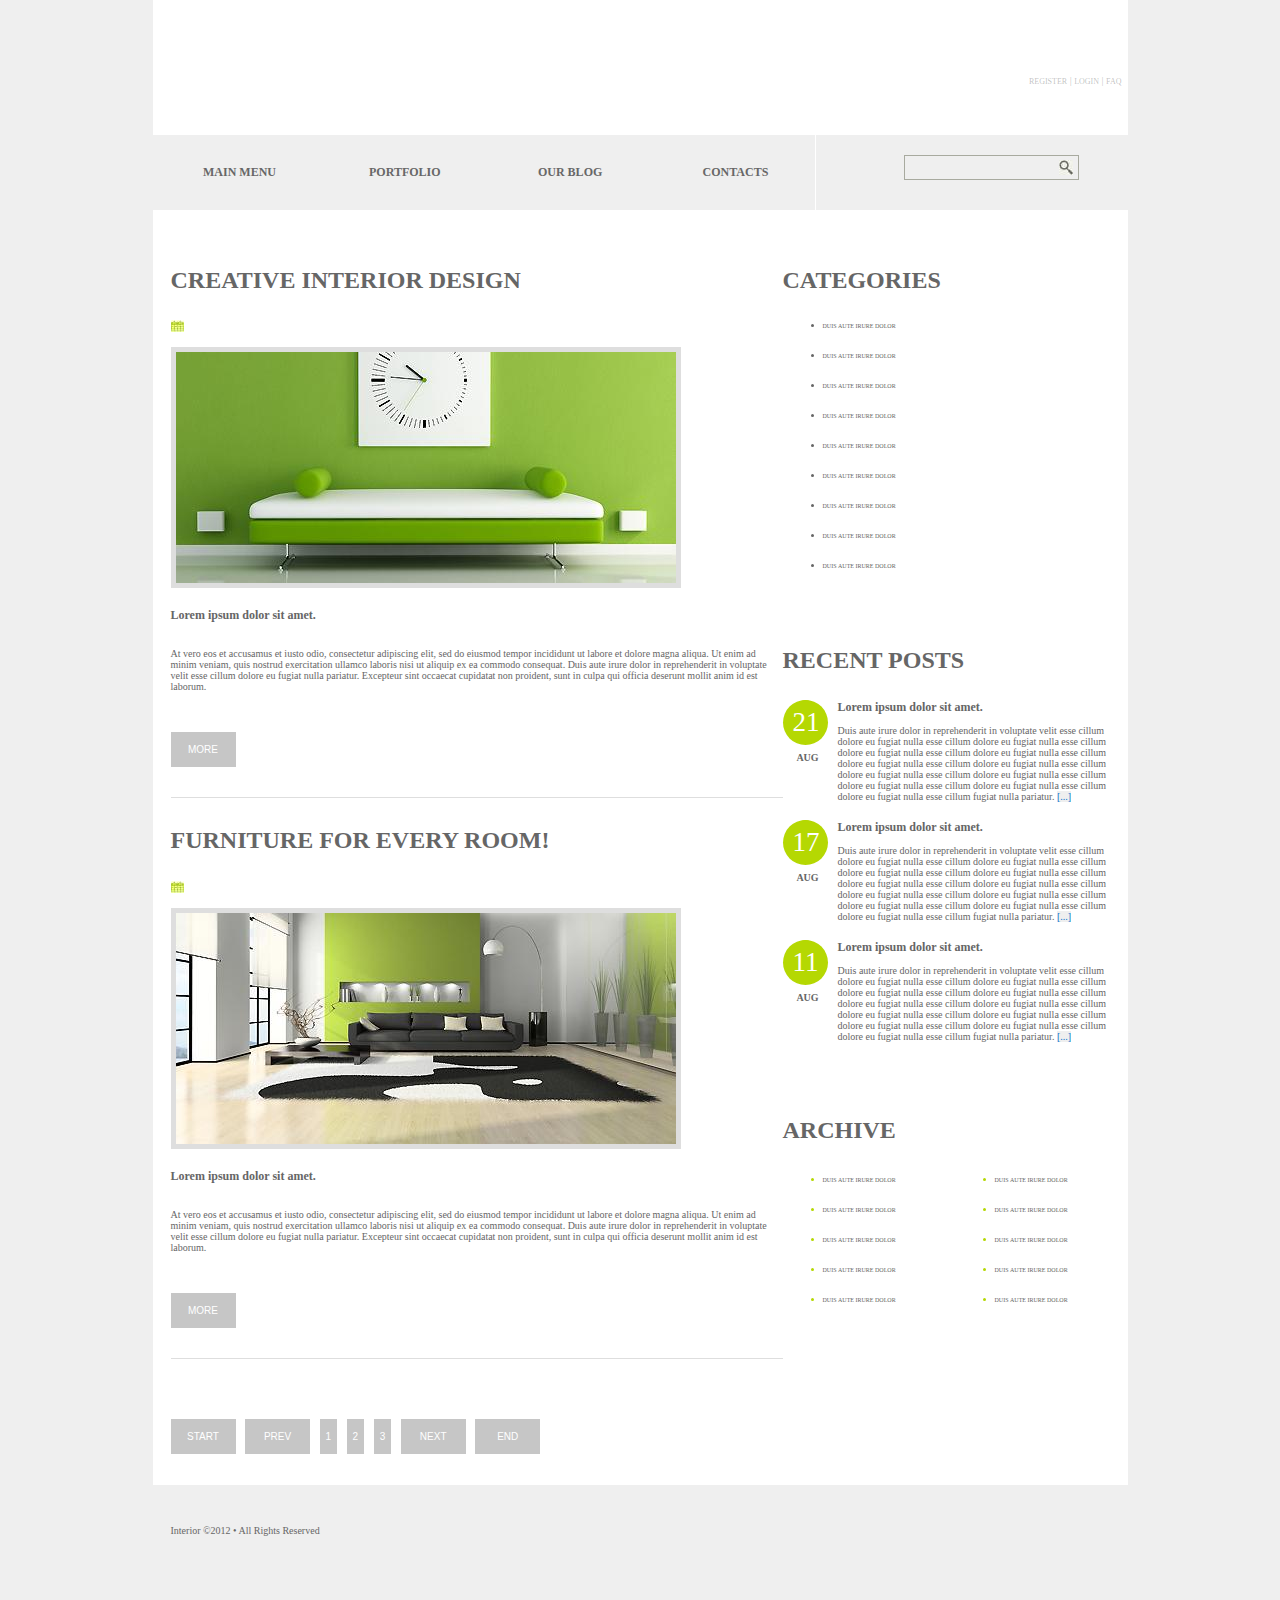
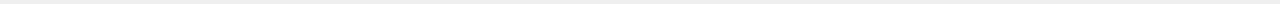
<file: WEB-1sem/index.html>
<html>
    <head>
        <title>Interior.net</title>
        <link rel="stylesheet" type="text/css" href="css/style.css">
    </head>
    <body>
        <header>
            <div class="reg">
                <a href="">REGISTER</a> |
                <a href="">LOGIN</a> |
                <a href="">FAQ</a>
            </div>
        </header>
        <div class="menu">
                <div class="navbar">
                    <b>MAIN MENU</b>
                    <b>PORTFOLIO</b>
                    <b>OUR BLOG</b>
                    <b>CONTACTS</b>
                </div>
                <div class="searcher">
                    <input name="sear" type="search">
                </div>
            </div>
        <div class="main-page">
            <div class="left-p">
                <div class="block">
                    <h1>CREATIVE INTERIOR DESIGN</h1>
                <div class="calen">
                </div>
                <img src="img/inter.jpg">
                <h5>Lorem ipsum dolor sit amet.</h5>
                <p>At vero eos et accusamus et iusto odio, consectetur adipiscing elit, sed do eiusmod tempor incididunt ut labore et dolore magna aliqua. Ut enim ad minim veniam, quis nostrud exercitation ullamco laboris nisi ut aliquip ex ea commodo consequat. Duis aute irure dolor in reprehenderit in voluptate velit esse cillum dolore eu fugiat nulla pariatur. Excepteur sint occaecat cupidatat non proident, sunt in culpa qui officia deserunt mollit anim id est laborum.</p>
                <button class="b-more">MORE</button>
                </div>
                <div class="block1">
                    <h1>FURNITURE FOR EVERY ROOM!</h1>
                <div class="calen"></div>
                <img src="img/furn.jpg">
                <h5>Lorem ipsum dolor sit amet.</h5>
                <p>At vero eos et accusamus et iusto odio, consectetur adipiscing elit, sed do eiusmod tempor incididunt ut labore et dolore magna aliqua. Ut enim ad minim veniam, quis nostrud exercitation ullamco laboris nisi ut aliquip ex ea commodo consequat. Duis aute irure dolor in reprehenderit in voluptate velit esse cillum dolore eu fugiat nulla pariatur. Excepteur sint occaecat cupidatat non proident, sunt in culpa qui officia deserunt mollit anim id est laborum.</p>
                <button class="b-more">MORE</button>
                </div>
                <div class="but-nav">
                    <button class="b-more">START</button>
                    <button class="b-more">PREV</button>
                    <button class="b-num">1</button>
                    <button class="b-num">2</button>
                    <button class="b-num">3</button>
                    <button class="b-more">NEXT</button>
                    <button class="b-more">END</button>
                </div>
                <div class="foot">
                    Interior &copy2012 &#8226; All Rights Reserved
                </div>
            </div>
            <div class="right-p">
                <div class="categ">
                    <h1 class="h1-c">CATEGORIES</h1>
                    <ul >
                        <li class="c-ul">
                            <section class="s-li">
                                Duis aute irure dolor
                            </section>  
                        </li>
                        <li class="c-ul">
                            <section class="s-li">
                                Duis aute irure dolor
                            </section>  
                        </li>
                        <li class="c-ul">
                            <section class="s-li">
                                Duis aute irure dolor
                            </section>  
                        </li>
                        <li class="c-ul">
                            <section class="s-li">
                                Duis aute irure dolor
                            </section>  
                        </li>
                        <li class="c-ul">
                            <section class="s-li">
                                Duis aute irure dolor
                            </section>  
                        </li>
                        <li class="c-ul">
                            <section class="s-li">
                                Duis aute irure dolor
                            </section>  
                        </li>
                        <li class="c-ul">
                            <section class="s-li">
                                Duis aute irure dolor
                            </section>  
                        </li>
                        <li class="c-ul">
                            <section class="s-li">
                                Duis aute irure dolor
                            </section>  
                        </li>
                        <li class="c-ul">
                            <section class="s-li">
                                Duis aute irure dolor
                            </section>  
                        </li>
                    </ul>
                </div>
                <div class="posts">
                    <h1 class="h1-c">RECENT POSTS</h1>
                    <div class="mini-page">        
                        <div class="pic">
                                <span>21</span>
                        <h6 class="month">AUG</h6>
                        </div>
                        <div class="b-1">
                        <h5 class="h5-txt">Lorem ipsum dolor sit amet.</h5>
                        <p class="txt">
                            Duis aute irure dolor in reprehenderit in voluptate velit esse cillum dolore eu fugiat nulla esse cillum dolore eu fugiat nulla esse cillum dolore eu fugiat nulla esse cillum dolore eu fugiat nulla esse cillum dolore eu fugiat nulla esse cillum dolore eu fugiat nulla esse cillum dolore eu fugiat nulla esse cillum dolore eu fugiat nulla esse cillum dolore eu fugiat nulla esse cillum dolore eu fugiat nulla esse cillum dolore eu fugiat nulla esse cillum  fugiat nulla pariatur.
                            <font>
                                &#91;...&#93;
                            </font>
                        </p>
                    </div>
                    </div>
                    <div class="mini-page">        
                        <div class="pic">
                                <span>17</span>
                        <h6 class="month">AUG</h6>
                        </div>
                        <div class="b-2">
                        <h5 class="h5-txt">Lorem ipsum dolor sit amet.</h5>
                        <p class="txt">
                            Duis aute irure dolor in reprehenderit in voluptate velit esse cillum dolore eu fugiat nulla esse cillum dolore eu fugiat nulla esse cillum dolore eu fugiat nulla esse cillum dolore eu fugiat nulla esse cillum dolore eu fugiat nulla esse cillum dolore eu fugiat nulla esse cillum dolore eu fugiat nulla esse cillum dolore eu fugiat nulla esse cillum dolore eu fugiat nulla esse cillum dolore eu fugiat nulla esse cillum dolore eu fugiat nulla esse cillum  fugiat nulla pariatur.
                            <font>
                                &#91;...&#93;
                            </font>
                        </p>
                    </div>
                    </div>
                    <div class="mini-page">        
                        <div class="pic">
                                <span>11</span>
                        <h6 class="month">AUG</h6>
                        </div>
                        <div class="b-3">
                        <h5 class="h5-txt">Lorem ipsum dolor sit amet.</h5>
                        <p class="txt">
                            Duis aute irure dolor in reprehenderit in voluptate velit esse cillum dolore eu fugiat nulla esse cillum dolore eu fugiat nulla esse cillum dolore eu fugiat nulla esse cillum dolore eu fugiat nulla esse cillum dolore eu fugiat nulla esse cillum dolore eu fugiat nulla esse cillum dolore eu fugiat nulla esse cillum dolore eu fugiat nulla esse cillum dolore eu fugiat nulla esse cillum dolore eu fugiat nulla esse cillum dolore eu fugiat nulla esse cillum  fugiat nulla pariatur.
                            <font>
                                &#91;...&#93;
                            </font>
                        </p>
                    </div>
                    </div>
                </div>
                <div class="arch">
                    <div class="main-a">
                        <h1 class="h1-ar">ARCHIVE</h1>
                        <div class="left-a">
                            <ul>
                                <li class="l-li">
                                    <section>
                                    Duis aute irure dolor
                                    </section> 
                                </li>
                                <li class="l-li">
                                    <section>
                                    Duis aute irure dolor
                                    </section> 
                                </li>
                                <li class="l-li">
                                    <section>
                                    Duis aute irure dolor
                                    </section> 
                                </li>
                                <li class="l-li">
                                    <section>
                                    Duis aute irure dolor
                                    </section> 
                                </li>
                                <li class="l-li">
                                    <section>
                                    Duis aute irure dolor
                                    </section> 
                                </li>
                                
                            </ul>
                        </div>
                        <div class="right-a">
                            <ul>
                                <li class="r-li">
                                    <section>
                                    Duis aute irure dolor
                                    </section> 
                                </li>
                                  <li class="r-li">
                                    <section>
                                    Duis aute irure dolor
                                    </section> 
                                </li>
                                  <li class="r-li">
                                    <section>
                                    Duis aute irure dolor
                                    </section> 
                                </li>
                                  <li class="r-li">
                                    <section>
                                    Duis aute irure dolor
                                    </section> 
                                </li>
                                  <li class="r-li">
                                    <section>
                                    Duis aute irure dolor
                                    </section> 
                                </li>
                            </ul>
                        </div>
                    </div>
                </div>
            </div>
        </div>
        
    </body>
</html>
</file>
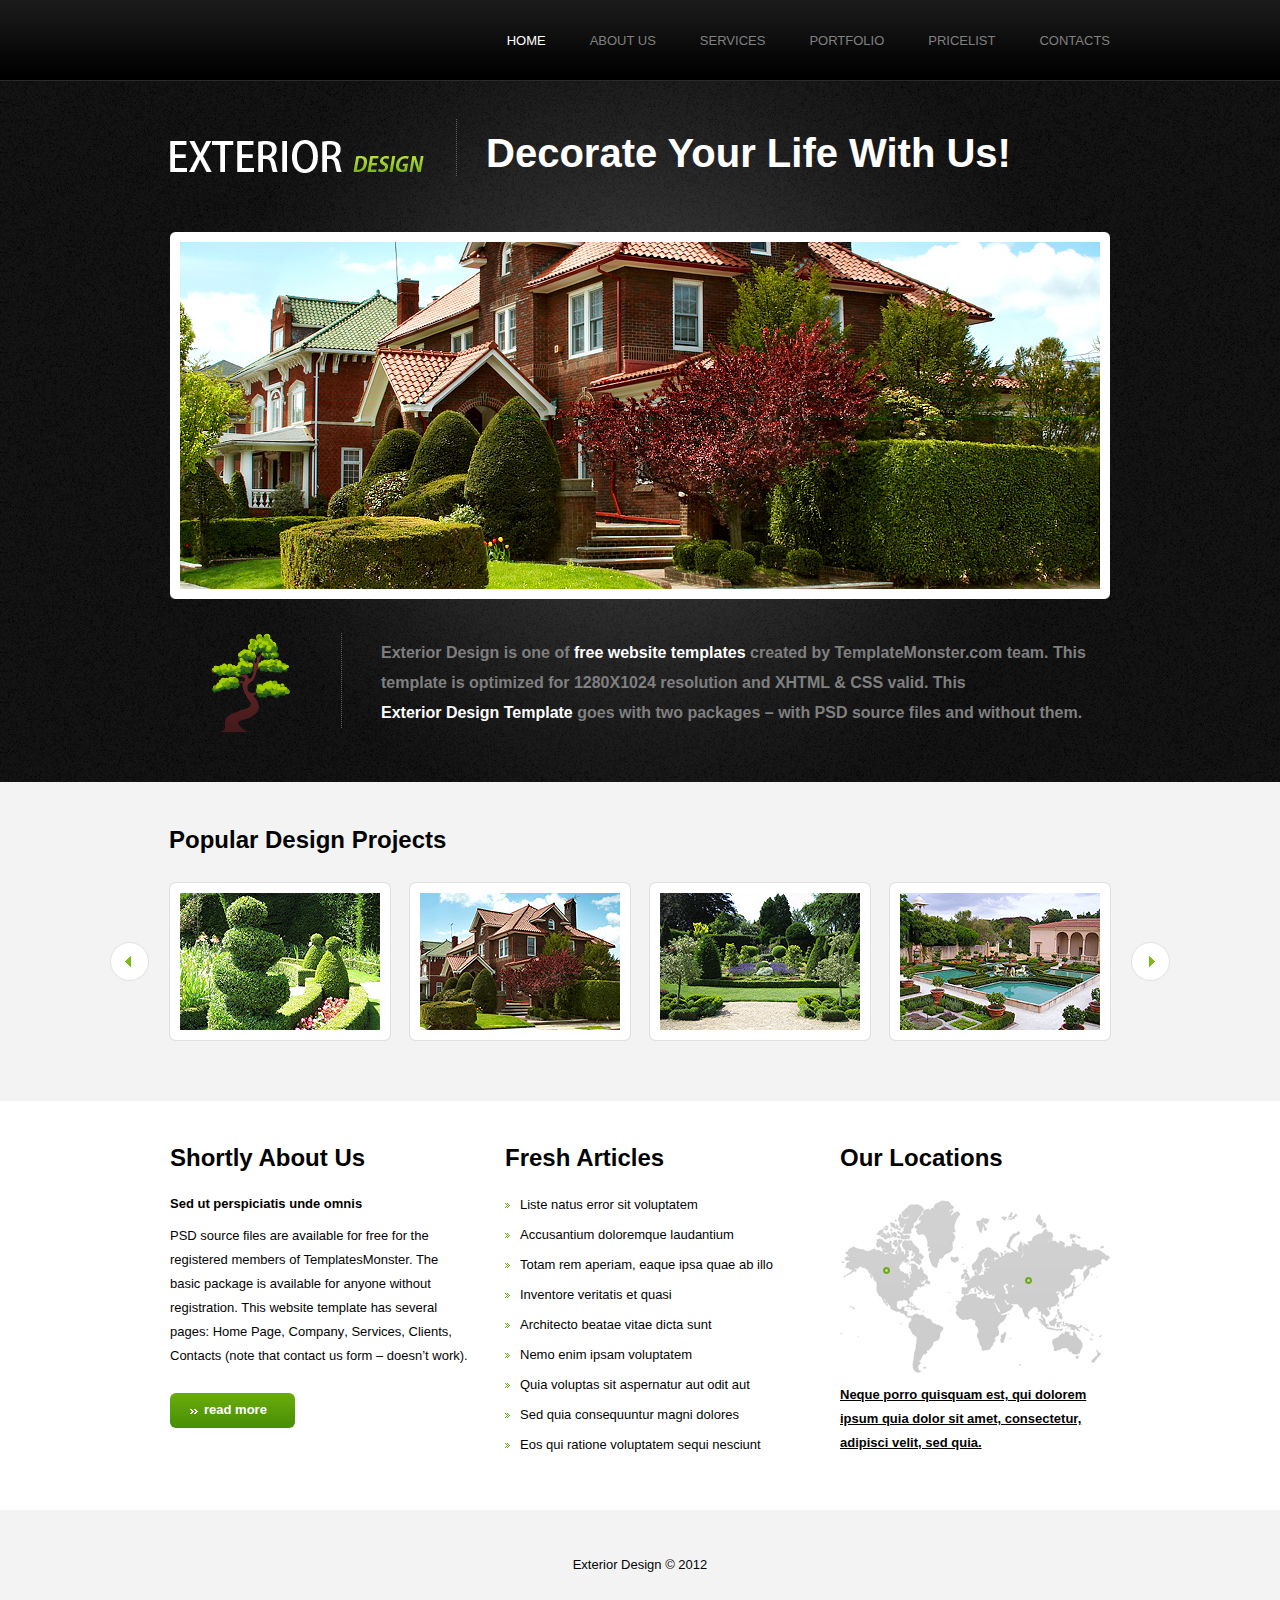
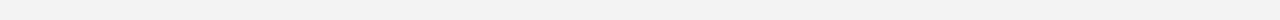
<file: WEB-design-2sem/index.html>
<!DOCTYPE html>
<html lang="en">

<head>
    <title></title>
    <meta charset="utf-8">
    <link rel="stylesheet" href="css/reset.css" type="text/css" media="screen">
    <link rel="stylesheet" href="css/style.css" type="text/css" media="screen">
    <link rel="stylesheet" href="css/grid.css" type="text/css" media="screen">

</head>

<body id="page1">
    <!-------------header---------------->
    <header>
        <div class="menu-row">
            <div class="main">
                <nav class="wrapper">
                    <ul class="menu">
                        <li><a class="active" href="index.html">Home</a></li>
                        <li><a href="#">About us</a></li>
                        <li><a href="#">Services</a></li>
                        <li><a href="#">Portfolio</a></li>
                        <li><a href="#">Pricelist</a></li>
                        <li><a href="#">Contacts</a></li>
                    </ul>
                </nav>
            </div>
        </div>
        <div class="row-bot">
            <div class="row-bot-bg">
                <div class="main">
                    <div class="wrapper p6">
                        <h1><a href="#">Exterior Design</a></h1>
                        <h2>Decorate Your Life With Us!</h2>
                    </div>
                    <div class="slider-wrapper">
                        <div class="slider">
                            <ul class="items">
                                <li>
                                    <img src="images/slider-img1.jpg" alt="">
                                </li>
                                <li>
                                    <img src="images/slider-img2.jpg" alt="">
                                </li>
                                <li>
                                    <img src="images/slider-img3.jpg" alt="">
                                </li>
                            </ul>
                        </div>
                    </div>
                    <div class="wrapper">
                        <figure class="img-indent2"><img src="images/page1-img1.png" alt=""></figure>
                        <div class="extra-wrap">
                            <strong class="text-1">Exterior Design is one of <a class="link-1" href="#" target="_blank">free website templates</a> created by TemplateMonster.com team. This template is optimized for 1280X1024 resolution and XHTML &amp; CSS valid. This <a class="link-1" target="_blank" href="#">Exterior Design Template</a> goes with two packages – with PSD source files and without them.</strong>
                        </div>
                    </div>
                </div>
            </div>
        </div>
    </header>

    <!-------------menu aside-------------->
    <aside>
        <div class="carousel">
            <a class="prev"></a>
            <a class="next"></a>
            <div class="carousel-container">
                <h3>Popular Design Projects</h3>
                <div class="jCarouselLite">
                    <ul class="carousel-list">
                        <li>
                            <div class="img-border">
                                <a href="#"><img src="images/page1-img2.jpg" alt="" /></a>
                            </div>
                        </li>
                        <li>
                            <div class="img-border">
                                <a href="#"><img src="images/page1-img3.jpg" alt="" /></a>
                            </div>
                        </li>
                        <li>
                            <div class="img-border">
                                <a href="#"><img src="images/page1-img4.jpg" alt="" /></a>
                            </div>
                        </li>
                        <li>
                            <div class="img-border">
                                <a href="#"><img src="images/page1-img5.jpg" alt="" /></a>
                            </div>
                        </li>
                        <li>
                            <div class="img-border">
                                <a href="#"><img src="images/page1-img6.jpg" alt="" /></a>
                            </div>
                        </li>
                        <li>
                            <div class="img-border">
                                <a href="#"><img src="images/page1-img7.jpg" alt="" /></a>
                            </div>
                        </li>
                        <li>
                            <div class="img-border">
                                <a href="#"><img src="images/page1-img8.jpg" alt="" /></a>
                            </div>
                        </li>
                        <li>
                            <div class="img-border">
                                <a href="#"><img src="images/page1-img9.jpg" alt="" /></a>
                            </div>
                        </li>
                    </ul>
                </div>
            </div>
        </div>
    </aside>

    <!-----------------------------content---------------------------->
    <section id="content">
        <div class="main">
            <div class="container_12">
                <div class="wrapper">
                    <article class="grid_4">
                        <h3 class="prev-indent-bot">Shortly About Us</h3>
                        <h6 class="p1">Sed ut perspiciatis unde omnis</h6>
                        <p class="img-indent-bot">PSD source files are available for free for the registered members of TemplatesMonster. The basic package is available for anyone without registration. This website template has several pages: <a class="link" href="index.html">Home Page</a>,
                            <a class="link" href="#">Company</a>, <a class="link" href="#">Services</a>, <a class="link" href="#">Clients</a>, <a class="link" href="#">Contacts</a> (note that contact us form – doesn’t work).</p>
                        <a class="button" href="#"><span>read more</span></a>
                    </article>
                    <article class="grid_4">
                        <div class="indent-left">
                            <h3 class="p1">Fresh Articles</h3>
                            <ul class="list-1">
                                <li><a href="#">Liste natus error sit voluptatem</a></li>
                                <li><a href="#">Accusantium doloremque laudantium</a></li>
                                <li><a href="#">Totam rem aperiam, eaque ipsa quae ab illo</a></li>
                                <li><a href="#">Inventore veritatis et quasi</a></li>
                                <li><a href="#">Architecto beatae vitae dicta sunt</a></li>
                                <li><a href="#">Nemo enim ipsam voluptatem</a></li>
                                <li><a href="#">Quia voluptas sit aspernatur aut odit aut</a></li>
                                <li><a href="#">Sed quia consequuntur magni dolores</a></li>
                                <li><a href="#">Eos qui ratione voluptatem sequi nesciunt</a></li>
                            </ul>
                        </div>
                    </article>
                    <article class="grid_4">
                        <div class="indent-left2">
                            <h3>Our Locations</h3>
                            <figure class="prev-indent-bot"><img src="images/page1-img10.jpg" alt=""></figure>
                            <a class="link-2" href="#">Neque porro quisquam est, qui dolorem ipsum quia dolor sit amet, consectetur, adipisci velit, sed quia.</a>
                        </div>
                    </article>
                </div>
            </div>
        </div>
    </section>

    <!---------------------------footer----------------------------->
    <footer>
        <div class="main">
            <div class="aligncenter">
                <p class="p0">Exterior Design &copy; 2012 </p>
            </div>
        </div>
    </footer>
    <script src="js/jquery-1.6.3.min.js" type="text/javascript"></script>
    <script src="js/cufon-yui.js" type="text/javascript"></script>
    <script src="js/cufon-replace.js" type="text/javascript"></script>

    <script src="js/FF-cash.js" type="text/javascript"></script>
    <script type="text/javascript" src="js/jquery.easing.1.3.js"></script>
    <script type="text/javascript" src="js/tms-0.3.js"></script>
    <script type="text/javascript" src="js/tms_presets.js"></script>
    <script src="js/jcarousellite_1.0.1.js" type="text/javascript"></script>
    <script type="text/javascript">
        $(document).ready(function() {
            $('.carousel .jCarouselLite').jCarouselLite({
                btnNext: '.carousel .next',
                btnPrev: '.carousel .prev',
                speed: 600,
                easing: 'easeOutQuart',
                vertical: false,
                circular: false,
                visible: 4,
                start: 0,
                scroll: 1
            });
        });
    </script>
    <script type="text/javascript">
        Cufon.now();
    </script>
    <script type="text/javascript">
        $(window).load(function() {
            $('.slider')._TMS({
                duration: 800,
                easing: 'easeOutQuad',
                preset: 'diagonalExpand',
                slideshow: 5000
            })
        })
    </script>
</body>

</html>
</file>
<file: WEB-1sem/css/style.css>
* {
    font: Arial;
    background: #efefef;
    font-weight: none;
    font-size: 10px;
    color: #666666;
}

body {
    width: 975px;
    height: 1600px;
    margin: 0 auto;
    background: white;
}

header {
    height: 135px;
    width: auto;
    background: white;
    text-align: right;
}
a {
    font-size: 8px;
    text-decoration: none;
    color: #6666;
    background: white;
}
a:hover {
 
}
input {
    width: 175px;
    height: 25px;
    margin-top: 20px;
    margin-right: 50px;
    float: right;
    background: url(../img/sear.jpg) no-repeat #efefef 154px;
    border: 1px solid #a8aa9f;
    padding-right: 15px;
}
b {
    display: inline-block;
    width: 80px;
    height: 15px;
    margin-right: -4.2px;
    text-align: center;
    padding: 30px 40px 30px 47px;
    font-size: 12px;
    color: #676767;
}
b:hover {
    background: #b5d802;
    color: white
}
h1 {
    font-size: 24px;
    margin-top: 56.57px;
    margin-bottom: 26.57px;
    width: 610px;
    background: white;
}
h5 {
    font-size: 12px;
    margin-bottom: 25px;
    width: 610px;
    background: white;
}
p {
    width: 610px;
    background: white;
}
img {
    border: 5px solid #dedede;
    max-width: 510px; 
    max-height: 240px; 
}

button {
    margin-right: 7px;
    height: 35px;
    background: #c6c6c6;
    color: white;
    border: none;
}
button:hover {
    margin-right: 7px;
    height: 35px;
    background: #b5d802;
    color: 
}
span {
    color: white;
    text-align: center;
    display: block;
    width: 25px;
    height: 25px;
    margin: 0 auto;
    padding-top: 7px;
    background: #b5d802;
    font-size: 27px;
    border-radius: 100%;
}
ul {
    text-align: left;
    margin-top: 0;
    background: white;
}
li {
    padding-bottom: 20px;
    font-size: 9px;
    font-variant-caps: all-small-caps;
    background: white;
}
section {
    background: white;
    font-size: 9px;
}
font {
    color: #1277d0
}
.reg {
    width: auto;
    height: auto;
    padding-top: 75px;
    padding-right: 6px;
    background-color: white;
    color: #6666;
}
.menu {
    width: 976px; 
    height: 75px;
    background-color: #dedede;
}
.navbar {
    width: 665px;
    height: 75px;
    margin-right: -2;
    background-color: white;
    float: left;
    text-align: left;
}
.searcher {
    width: 313px;
    height: 75px;
    background-color: #efefef;
    float: left;
}
.sear {
    width: 180px;
    background: white;
    color: black;
}
.page {
    width: 615px;
    height: 1275px;
    background-color: white;
}
.left-p {
    width: 612px;
    height: 1275px;
    background-color: white;
    float: left;
    padding-left: 18px;
}
.right-p {
    width: 345px;
    height: 1275px;
    background-color: white;
    float: left;
}
.calen {
    margin-bottom: 15px;
    height: 12px;
    width: 610px;
    background: url(../img/calen.jpg) no-repeat white;
}
.b-more {
    width: 65px;
    height: 35px;
    margin-bottom: 30px;
    margin-top: 30px;
}
.block {
    border-bottom: 1px solid #dedede;
    background: white;
}
.block1 {
    margin-top: -27.57px; 
    border-bottom: 1px solid #dedede;
    background: white;
}
.but-nav {
    background: white;
    margin-top: 30px;
    height: 96px;
}
.mini-page {
    background: white;
    width: 345px;
    height: 120px;
}
.right-p, .categ {
    background: white;
}

.pic {
    border-radius: 100%;
    width: 45px;
    height: 45px;
    background: #b5d802;
    text-align: center;
    float: left;
    margin-right: 10px;
}
.month {
    margin: 0;
    margin-top: 20px;
    padding-left: 10px;
    width: 30px;
    background: white;
}
.b-1, .b-2, .b-3 {
    background: white;
    float: left;
    width: 220px;
    padding-right: 9px;
    
}
.txt {
    width: 270;
    height: 70px;
    background: white;
}
.c-ul:hover {
    color: #b5d802;
}
.h1-c {
    width: 345px;
    background: white;
}
.h5-txt {
    margin: 0;
    width: 245;
    background: white;
}
.posts {
    background: white;
    width: 345px;
}
.arch {
    background: white;
    width: 345px;
    height: 265px;
}
.main-a {
    background: white;
    width: 345px;
    height: 265px;
}
.left-a {
    background: white;
    width: 172px;
    height: 221px;
    float: left;
}
.right-a {
    background: white;
    width: 173px;
    height: 221px;
    float: left;
}
.h1-ar {
    margin-top: 57px;
    margin-bottom: 30px;
    width: 345px;
}
.l-li, .r-li {
    color: #b5d802;
}
.s-li:hover {
    color: #b5d802;
}
.foot {
    background: #efefef;
    padding-top: 40px;
    position: absolute;
    margin-left: -20px;
    padding-left: 20px;
    width: 100%;
    height: 79;
    font-size: 10px;
}
</file>
<file: WEB-design-2sem/css/style.css>
/* Getting the new tags to behave */

article,
aside,
audio,
canvas,
command,
datalist,
details,
embed,
figcaption,
figure,
footer,
header,
hgroup,
keygen,
meter,
nav,
output,
progress,
section,
source,
video {
    display: block;
}

mark,
rp,
rt,
ruby,
summary,
time {
    display: inline;
}

html {
    width: 100%;
}

body {
    font-family: Arial, Helvetica, sans-serif;
    font-size: 100%;
    color: #030303;
    min-width: 1060px;
    background: #f3f3f3;
}

.ic {
    border: 0;
    float: right;
    background: #fff;
    color: #f00;
    width: 50%;
    line-height: 10px;
    font-size: 10px;
    margin: -220% 0 0 0;
    overflow: hidden;
    padding: 0
}

.bg {
    width: 100%;
    background: url(../images/bg-top.jpg) center 0 no-repeat;
}

.main {
    width: 960px;
    padding: 0;
    margin: 0 auto;
    font-size: 13px;
    line-height: 24px;
}

a {
    color: #7dba14;
    outline: none;
}

a:hover {
    text-decoration: none;
}

.col-1,
.col-2 {
    float: left;
    width: 222px;
}

.col-1 {
    margin-right: 17px;
}

.column-1,
.column-2 {
    float: left;
    width: 284px;
}

.column-1 {
    margin-right: 37px;
}

.wrapper {
    width: 100%;
    overflow: hidden;
}

.extra-wrap {
    overflow: hidden;
}

p {
    margin-bottom: 18px;
}

.p0 {
    margin-bottom: 0px;
}

.p1 {
    margin-bottom: 8px;
}

.p2 {
    margin-bottom: 15px;
}

.p3 {
    margin-bottom: 30px;
}

.p4 {
    margin-bottom: 40px;
}

.p5 {
    margin-bottom: 50px;
}

.p6 {
    margin-bottom: 55px;
}

.reg {
    text-transform: uppercase;
}

.fleft {
    float: left;
}

.fright {
    float: right;
}

.alignright {
    text-align: right;
}

.aligncenter {
    text-align: center;
}

.it {
    font-style: italic;
}

.color-1 {
    color: #fff;
}

.color-2 {
    color: #000;
}

.color-3 {
    color: #7dba14;
}

.img-border2 {
    padding: 10px;
    border: 1px solid #ececec;
    background: #fff;
    border-radius: 6px;
    float: left;
}

.indent-top {
    padding-top: 20px;
}

.indent-left {
    padding-left: 15px;
}

.indent-left2 {
    padding-left: 30px;
}

.indent-right {
    padding-right: 50px;
}

.indent-bot {
    margin-bottom: 20px;
}

.indent-bot2 {
    margin-bottom: 30px;
}

.indent-bot3 {
    margin-bottom: 45px;
}

.prev-indent-bot {
    margin-bottom: 10px;
}

.img-indent-bot {
    margin-bottom: 25px;
}

.margin-bot {
    margin-bottom: 35px;
}

.img-indent {
    float: left;
    margin: 0 20px 0px 0;
}

.img-indent2 {
    float: left;
    margin: 0 51px;
}

.img-indent-r {
    float: right;
    margin: 0 0px 0px 40px;
}

.buttons a:hover {
    cursor: pointer;
}

.menu li a,
.list-1 li a,
.list-2 li a,
.link,
.button,
h1 a {
    text-decoration: none;
}


/*-----------------HEADER-----------------*/

header {
    width: 100%;
    position: relative;
    z-index: 2;
}

.row-bot {
    width: 100%;
    background: url(../images/row-bot-tail.gif) center top repeat;
}

.row-bot-bg {
    width: 100%;
    padding: 10px 0 55px;
    background: url(../images/row-bot-bg.jpg) center top no-repeat;
}

#page1 .row-bot-bg {
    padding: 10px 0 50px;
}

h1 {
    padding: 49px 32px 0 10px;
    float: left;
}

h1 a {
    display: block;
    width: 254px;
    height: 33px;
    text-indent: -9999em;
    background: url(../images/logo.png) 0 0 no-repeat;
}

h2 {
    font-size: 40px;
    line-height: 1.2em;
    color: #fff;
    padding: 10px 0 0 30px;
    margin-top: 28px;
    background: url(../images/pic-1.gif) 0 0 repeat-y;
    overflow: hidden;
}


/*-----------------MENU NAV-----------------*/

.menu-row {
    width: 100%;
    background: url(../images/menu-row.gif) center top repeat-x #000;
    border-bottom: 1px solid #2b2b2b;
}

.menu {
    padding: 28px 10px 26px 0;
    float: right;
}

.menu li {
    float: left;
    position: relative;
    padding-left: 44px;
}

.menu li a {
    display: inline-block;
    font-size: 13px;
    line-height: 2em;
    color: #808080;
    text-transform: uppercase;
}

.menu li a.active,
.menu>li>a:hover {
    color: #fff;
}


/*-----------------SLIDER ANIM-----------------*/

.slider-wrapper {
    width: 920px;
    height: 347px;
    padding: 10px;
    margin: 0 auto 34px;
    position: relative;
    overflow: hidden;
    background: url(../images/slider-bg.png) 0 0 no-repeat;
}

.slider {
    width: 920px;
    height: 347px;
}

.items {
    display: none;
}


/*-----------------CONTENT-----------------*/

#content {
    width: 100%;
    padding: 33px 0 50px;
    background: #fff;
    position: relative;
    z-index: 1;
}

#page4 #content {
    background: url(../images/content-tail.gif) center top repeat-x #fff;
}

.spacer-1 {
    width: 100%;
    background: url(../images/pic-1.gif) 217px 0 repeat-y;
}

h3 {
    font-size: 24px;
    line-height: 2em;
    margin-bottom: 18px;
}

h6 {
    color: #000;
}

.border-bot {
    width: 100%;
    padding-bottom: 22px;
    background: url(../images/pic-2.gif) 0 bottom repeat-x;
}

.box {
    width: 100%;
    background: url(../images/box-tail.gif) 0 0 repeat-x;
}

.button {
    display: inline-block;
    padding: 9px 28px 2px 20px;
    color: #fff;
    background: url(../images/button-tail.gif) 0 0 repeat-x #498f06;
    cursor: pointer;
    border-radius: 6px;
}

.button span {
    display: inline-block;
    font-size: 13px;
    line-height: 1.23em;
    font-weight: bold;
    padding-left: 14px;
    background: url(../images/marker-2.gif) 0 7px no-repeat;
}

.button:hover {
    background: #498f06;
}

.list-1 li {
    line-height: 18px;
    padding: 6px 0 6px 15px;
    background: url(../images/marker-1.gif) 0 13px no-repeat;
}

.list-1 li a {
    display: inline-block;
    color: #030303;
}

.list-1 li a:hover {
    color: #68ab0b;
    text-decoration: underline;
}

.list-2 li {
    font-size: 14px;
    line-height: 24px;
    padding: 0px;
    background: url(../images/pic-1.gif) 0 bottom repeat-x;
}

.list-2 li a {
    display: block;
    color: #1799cf;
    padding-left: 12px;
    background: url(../images/marker-1.gif) 0 10px no-repeat;
}

.list-2 li a:hover {
    color: #fff;
}

.list-2 .last-item {
    background: none;
}

.link {
    color: #030303;
}

.link:hover {
    text-decoration: underline;
}

.link-1 {
    display: inline-block;
    color: #fff;
    text-decoration: none;
}

.link-1:hover {
    color: #7dba14;
}

.link-2 {
    color: #030303;
    font-weight: bold;
}

.link-2:hover {
    text-decoration: none;
}

.text-1 {
    display: block;
    font-size: 16px;
    line-height: 30px;
    color: #7f7f7f;
    padding: 5px 0 0 40px;
    background: url(../images/pic-1.gif) 0 0 repeat-y;
}

.text-2 {
    display: block;
    font-size: 24px;
    line-height: 2em;
    color: #498f06;
}

.text-2 strong {
    display: block;
    margin-top: -18px;
}

dl span {
    float: left;
    width: 96px;
    font-weight: bold
}


/*-----------------MENU ASSIDE-----------------*/

aside {
    width: 100%;
    padding: 34px 0 60px;
}


/*-----------------CAROUSEL-----------------*/

.carousel {
    position: relative;
    overflow: hidden;
    width: 1060px;
    min-height: 220px;
    margin: 0 auto;
}

.carousel-container {
    width: 942px;
    margin: 0 auto;
}

.jCarouselLite {
    width: 100% !important;
}

.carousel .prev,
.carousel .next {
    display: block;
    width: 39px;
    height: 39px;
    text-indent: -9999em;
    cursor: pointer;
    position: absolute;
    top: 126px;
    z-index: 99;
}

.carousel .prev {
    left: 0;
    background: url(../images/carousel-prev.png) 0 0 no-repeat;
}

.carousel .next {
    right: 0;
    background: url(../images/carousel-next.png) 0 0 no-repeat;
}

.carousel .next:hover,
.carousel .prev:hover {
    cursor: pointer;
}

.carousel-list li {
    width: 222px;
    height: 159px;
    margin-right: 18px;
}

.img-border {
    padding: 11px;
    background: url(../images/img-border.png) 0 0 no-repeat;
}


/*-----------------GALLERY-----------------*/

#gallery {
    width: 1060px;
    height: 882px;
    margin: 0 auto;
    position: relative;
    overflow: hidden;
}

#js {
    position: relative;
    width: 940px;
    margin: 0 auto;
    font-size: 14px;
    line-height: 25px;
}

div.content {
    display: none;
    width: 410px;
    height: 340px;
    overflow: hidden;
}

div.content img {
    position: relative;
    z-index: 2;
}

div.controls {
    position: relative;
}

div.controls a {
    padding: 0px;
}

div.ss-controls {
    float: left;
    display: none;
}

div.nav-controls {
    width: 100%;
    height: 27px;
    position: absolute;
    left: 0;
    bottom: 56px;
}

div.nav-controls a.prev {
    display: block;
    width: 39px;
    height: 39px;
    background: url(../images/carousel-prev.png) 0 0 no-repeat;
    text-indent: -9999em;
    cursor: pointer;
    position: absolute;
    top: -583px;
    left: 0;
    z-index: 99;
}

div.nav-controls a.next {
    display: block;
    width: 39px;
    height: 39px;
    background: url(../images/carousel-next.png) 0 0 no-repeat;
    text-indent: -9999em;
    cursor: pointer;
    position: absolute;
    top: -583px;
    right: 0;
    z-index: 99;
}

div.nav-controls a.prev:hover,
div.nav-controls a.next:hover {
    cursor: pointer;
}

div.slideshow-container {
    position: relative;
    height: 370px;
    z-index: 1;
    width: 940px;
    margin: 0 auto;
}

div.caption {
    width: 100%;
    height: 100%;
}

div.slideshow span.image-wrapper {
    display: block;
    width: 920px;
    height: 347px;
    background: url(../images/img-border2.jpg) 0 0 no-repeat;
    position: absolute;
    left: 0;
    top: 0;
    margin: 0;
    padding: 11px;
}

div.slideshow a.advance-link {
    display: block;
    margin: 0;
    font-size: 0;
    line-height: 0;
    text-decoration: none;
}

div.slideshow a.advance-link:hover,
div.slideshow a.advance-link:active,
div.slideshow a.advance-link:visited {
    text-decoration: none;
}

div.download {
    float: right;
}

div.caption-container {
    float: right;
    width: 270px;
    height: 620px;
    position: relative;
}

span.image-caption {
    display: block;
    position: absolute;
    width: 100%;
    height: 100%;
    top: 0px;
    left: 0;
    z-index: 10;
    background: #fff;
}

div#thumbs {
    padding: 0;
    margin: 0 auto 111px;
    width: 940px;
}

ul.thumbs {
    padding: 0 0 0 0;
    width: 100%;
    overflow: hidden;
    position: relative;
}

ul.thumbs li {
    float: left;
    margin-right: 17px;
    margin-bottom: 18px;
    width: 200px;
    height: 137px;
    padding: 11px;
    background: url(../images/img-border.png) 0 0 no-repeat;
}

ul.thumbs li.last {
    margin-right: 0;
}

ul.thumbs li.last2 {
    margin-bottom: 0;
}

ul.thumbs li.last3 {
    margin: 0;
}

ul.thumbs li span {
    display: block;
    font-size: 15px;
    line-height: 1.2em;
    color: #f9f9f9;
    text-transform: uppercase;
    font-weight: bold;
}

a.thumb {
    display: block;
}

a.thumb:focus {
    outline: none;
}

#controls {
    width: 100%;
}

div.pagination {
    clear: both;
    text-align: center;
    position: relative;
    z-index: 10;
}

div.top.pagination {
    display: none;
}

div.navigation div.bottom {
    display: none;
}

div.pagination a,
div.pagination span.current,
div.pagination span.ellipsis {
    padding: 0 4px;
    font-weight: bold;
    color: #fff;
}

div.pagination a:hover {
    text-decoration: none;
    color: #ffeaa8;
}

div.pagination span.current {
    color: #ffeaa8;
}

div.pagination span.ellipsis {
    border: none;
    padding: 5px 0 3px 2px;
}


/*-----------------FOOTER-----------------*/

footer {
    width: 100%;
    padding: 43px 0;
}

.list-services {
    padding: 0;
}

.list-services li {
    float: left;
    padding: 0 0 0 10px;
}
</file>
<file: WEB-design-2sem/css/grid.css>
.container_12 {
    margin-left: auto;
    margin-right: auto;
    width: 960px;
}

.grid_1,
.grid_2,
.grid_3,
.grid_4,
.grid_5,
.grid_6,
.grid_7,
.grid_8,
.grid_9,
.grid_10,
.grid_11,
.grid_12 {
    display: inline;
    float: left;
    position: relative;
    margin-left: 10px;
    margin-right: 10px;
}

.alpha {
    margin-left: 0;
}

.omega {
    margin-right: 0;
}

.container_12 .grid_1 {
    width: 60px;
}

.container_12 .grid_2 {
    width: 140px;
}

.container_12 .grid_3 {
    width: 220px;
}

.container_12 .grid_4 {
    width: 300px;
}

.container_12 .grid_5 {
    width: 380px;
}

.container_12 .grid_6 {
    width: 460px;
}

.container_12 .grid_7 {
    width: 540px;
}

.container_12 .grid_8 {
    width: 620px;
}

.container_12 .grid_9 {
    width: 700px;
}

.container_12 .grid_10 {
    width: 780px;
}

.container_12 .grid_11 {
    width: 860px;
}

.container_12 .grid_12 {
    width: 940px;
}

.container_12 .prefix_1 {
    padding-left: 80px;
}

.container_12 .prefix_2 {
    padding-left: 160px;
}

.container_12 .prefix_3 {
    padding-left: 240px;
}

.container_12 .prefix_4 {
    padding-left: 320px;
}

.container_12 .prefix_5 {
    padding-left: 400px;
}

.container_12 .prefix_6 {
    padding-left: 480px;
}

.container_12 .prefix_7 {
    padding-left: 560px;
}

.container_12 .prefix_8 {
    padding-left: 640px;
}

.container_12 .prefix_9 {
    padding-left: 720px;
}

.container_12 .prefix_10 {
    padding-left: 800px;
}

.container_12 .prefix_11 {
    padding-left: 880px;
}

.container_12 .suffix_1 {
    padding-right: 80px;
}

.container_12 .suffix_2 {
    padding-right: 160px;
}

.container_12 .suffix_3 {
    padding-right: 240px;
}

.container_12 .suffix_4 {
    padding-right: 320px;
}

.container_12 .suffix_5 {
    padding-right: 400px;
}

.container_12 .suffix_6 {
    padding-right: 480px;
}

.container_12 .suffix_7 {
    padding-right: 560px;
}

.container_12 .suffix_8 {
    padding-right: 640px;
}

.container_12 .suffix_9 {
    padding-right: 720px;
}

.container_12 .suffix_10 {
    padding-right: 800px;
}

.container_12 .suffix_11 {
    padding-right: 880px;
}

.container_12 .push_1 {
    left: 80px;
}

.container_12 .push_2 {
    left: 160px;
}

.container_12 .push_3 {
    left: 240px;
}

.container_12 .push_4 {
    left: 320px;
}

.container_12 .push_5 {
    left: 400px;
}

.container_12 .push_6 {
    left: 480px;
}

.container_12 .push_7 {
    left: 560px;
}

.container_12 .push_8 {
    left: 640px;
}

.container_12 .push_9 {
    left: 720px;
}

.container_12 .push_10 {
    left: 800px;
}

.container_12 .push_11 {
    left: 880px;
}

.container_12 .pull_1 {
    left: -80px;
}

.container_12 .pull_2 {
    left: -160px;
}

.container_12 .pull_3 {
    left: -240px;
}

.container_12 .pull_4 {
    left: -320px;
}

.container_12 .pull_5 {
    left: -400px;
}

.container_12 .pull_6 {
    left: -480px;
}

.container_12 .pull_7 {
    left: -560px;
}

.container_12 .pull_8 {
    left: -640px;
}

.container_12 .pull_9 {
    left: -720px;
}

.container_12 .pull_10 {
    left: -800px;
}

.container_12 .pull_11 {
    left: -880px;
}

.clear {
    clear: both;
    display: block;
    overflow: hidden;
    visibility: hidden;
    width: 0;
    height: 0;
}

.clearfix:after {
    clear: both;
    content: ' ';
    display: block;
    font-size: 0;
    line-height: 0;
    visibility: hidden;
    width: 0;
    height: 0;
}

.clearfix {
    display: inline-block;
}

* html .clearfix {
    height: 1%;
}

.clearfix {
    display: block;
}
</file>
